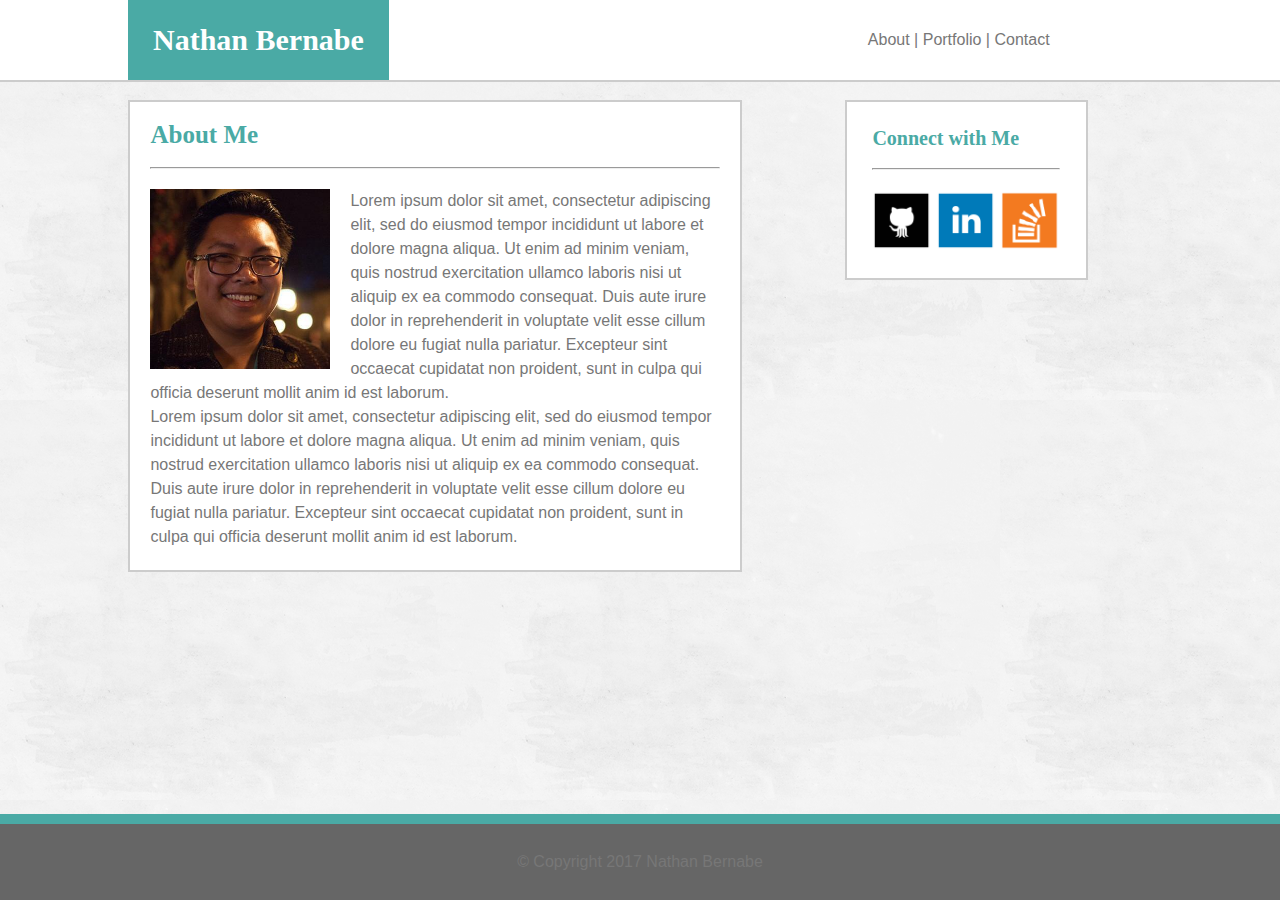
<file: index.html>
<!DOCTYPE html>
<html>
<head>
	<title>Nathan Bernabe - About Me</title>
	<meta name="viewport" content="width=device-width, initial-scale=1">
	<link rel="stylesheet" type="text/css" href="assets/css/reset.css">
	<link rel="stylesheet" type="text/css" href="assets/css/style.css">
</head>

<body>
	<header class="boxHeader">
		<h1 id="name">Nathan Bernabe</h1>
		<div class="pageLinks">
			<a href="#">About</a> |
			<a href="portfolio.html">Portfolio</a> |
			<a href="contact.html">Contact</a>
		</div>
	</header>

	<div id="space"></div>
<div class="container">
	<section class="clearfix" id="aboutMe">
		<h2>About Me</h2>
		<hr>
		<img id="profilePic" src="assets/images/profilePic.jpg" width="200" alt="Nathan Bernabe">
		<p id="bio">
			Lorem ipsum dolor sit amet, consectetur adipiscing elit, sed do eiusmod tempor incididunt ut labore et dolore magna aliqua. Ut enim ad minim veniam, quis nostrud exercitation ullamco laboris nisi ut aliquip ex ea commodo consequat. Duis aute irure dolor in reprehenderit in voluptate velit esse cillum dolore eu fugiat nulla pariatur. Excepteur sint occaecat cupidatat non proident, sunt in culpa qui officia deserunt mollit anim id est laborum.
		</p>
		<p id="bio">
			Lorem ipsum dolor sit amet, consectetur adipiscing elit, sed do eiusmod tempor incididunt ut labore et dolore magna aliqua. Ut enim ad minim veniam, quis nostrud exercitation ullamco laboris nisi ut aliquip ex ea commodo consequat. Duis aute irure dolor in reprehenderit in voluptate velit esse cillum dolore eu fugiat nulla pariatur. Excepteur sint occaecat cupidatat non proident, sunt in culpa qui officia deserunt mollit anim id est laborum.
		</p>
	</section>
</div>
<div class="container">	
	<section class="clearfix" id="connect">
		<h3>Connect with Me</h3>
		<hr>
		<a target="_blank" href="https://github.com/nbernabe09"><img src="assets/images/github.png" alt="GitHub" width="60"></a>
		<a target="_blank" href="https://www.linkedin.com/in/nathan-bernabe-9ab553a8/"><img src="assets/images/linkedin.png" alt="LinkedIn" width="60"></a>
		<a target="_blank" href="https://stackoverflow.com/users/8089806/nbernabe09?tab=profile"><img src="assets/images/overflow.png" alt="Stack Overflow" width="60"></a>
	</section>
</div>
<div id="space"></div>
	<footer class="bottom">
		&copy; Copyright 2017 Nathan Bernabe
	</footer>
</body>
</html>
</file>
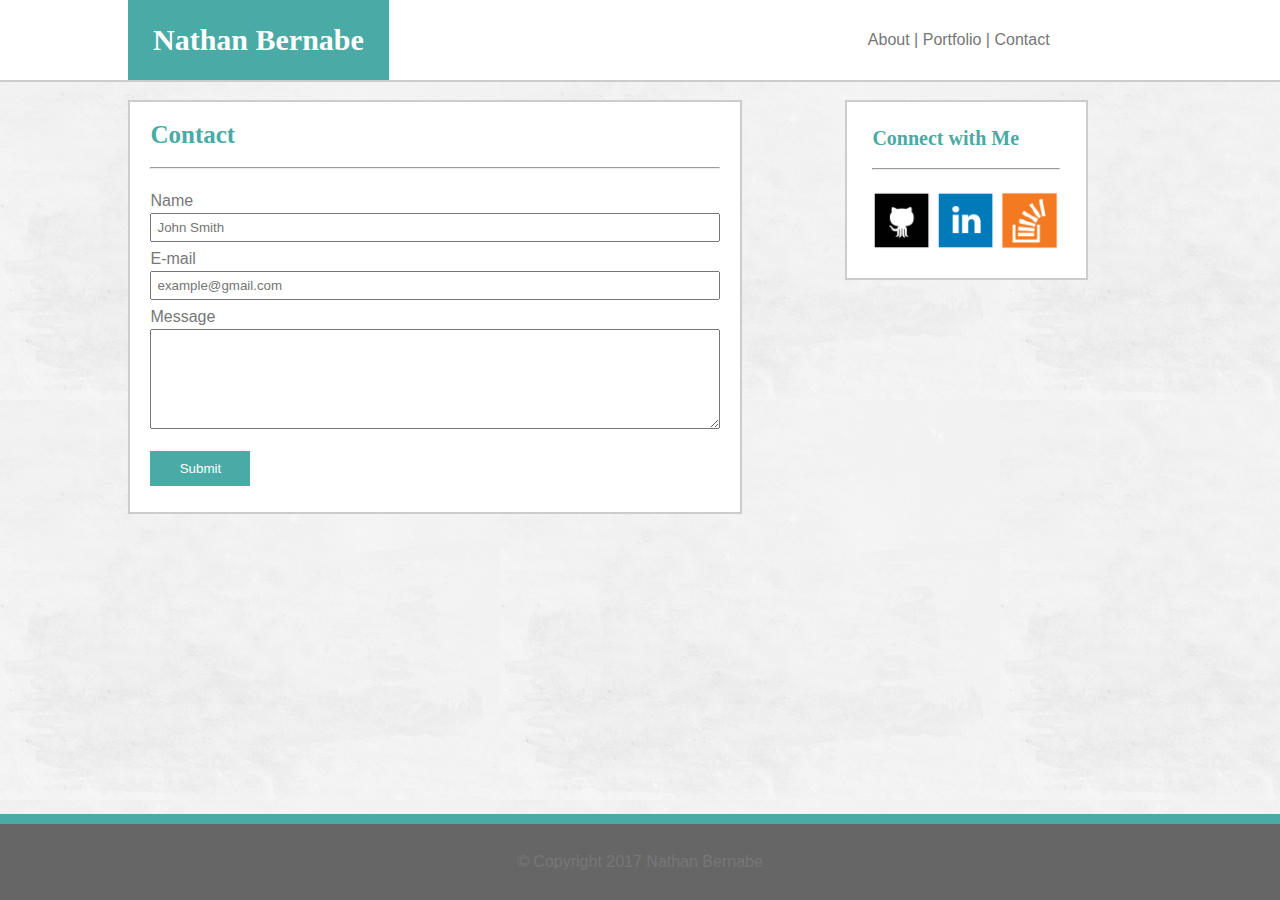
<file: contact.html>
<!DOCTYPE html>
<html>
<head>
	<title>Nathan Bernabe - Contact</title>
	<meta name="viewport" content="width=device-width, initial-scale=1">
	<link rel="stylesheet" type="text/css" href="assets/css/reset.css">
	<link rel="stylesheet" type="text/css" href="assets/css/style.css">
</head>

<body>
	<header class="boxHeader">
		<h1 id="name">Nathan Bernabe</h1>
		<div class="pageLinks">
			<a href="index.html">About</a> |
			<a href="portfolio.html">Portfolio</a> |
			<a href="#">Contact</a>
		</div>
	</header>

	<div id="space"></div>
<div class="container">
	<section id="contact">
		<h2>Contact</h2>
		<hr>
		<form action="mailto:nbernabe@uci.edu" method="post" enctype="text/plain">
			<p>Name</p>
			<p><input type="text" name="name" placeholder="John Smith"></p>
			<p>E-mail</p>
			<p><input type="text" name="mail" placeholder="example@gmail.com"></p>
			<p>Message</p>
			<p><textarea id="message" type="text" name="message"></textarea></p>
			<input id="submit" type="submit" value="Submit">
		</form>
	</section>
</div>
<div class="container">	
	<section id="connect">
		<h3>Connect with Me</h3>
		<hr>
		<a target="_blank" href="https://github.com/nbernabe09"><img src="assets/images/github.png" alt="GitHub" width="60"></a>
		<a target="_blank" href="https://www.linkedin.com/in/nathan-bernabe-9ab553a8/"><img src="assets/images/linkedin.png" alt="LinkedIn" width="60"></a>
		<a target="_blank" href="https://stackoverflow.com/users/8089806/nbernabe09?tab=profile"><img src="assets/images/overflow.png" alt="Stack Overflow" width="60"></a>
	</section>
</div>
<div id="space"></div>
	<footer class="bottom">
		&copy; Copyright 2017 Nathan Bernabe
	</footer>
</body>
</html>
</file>
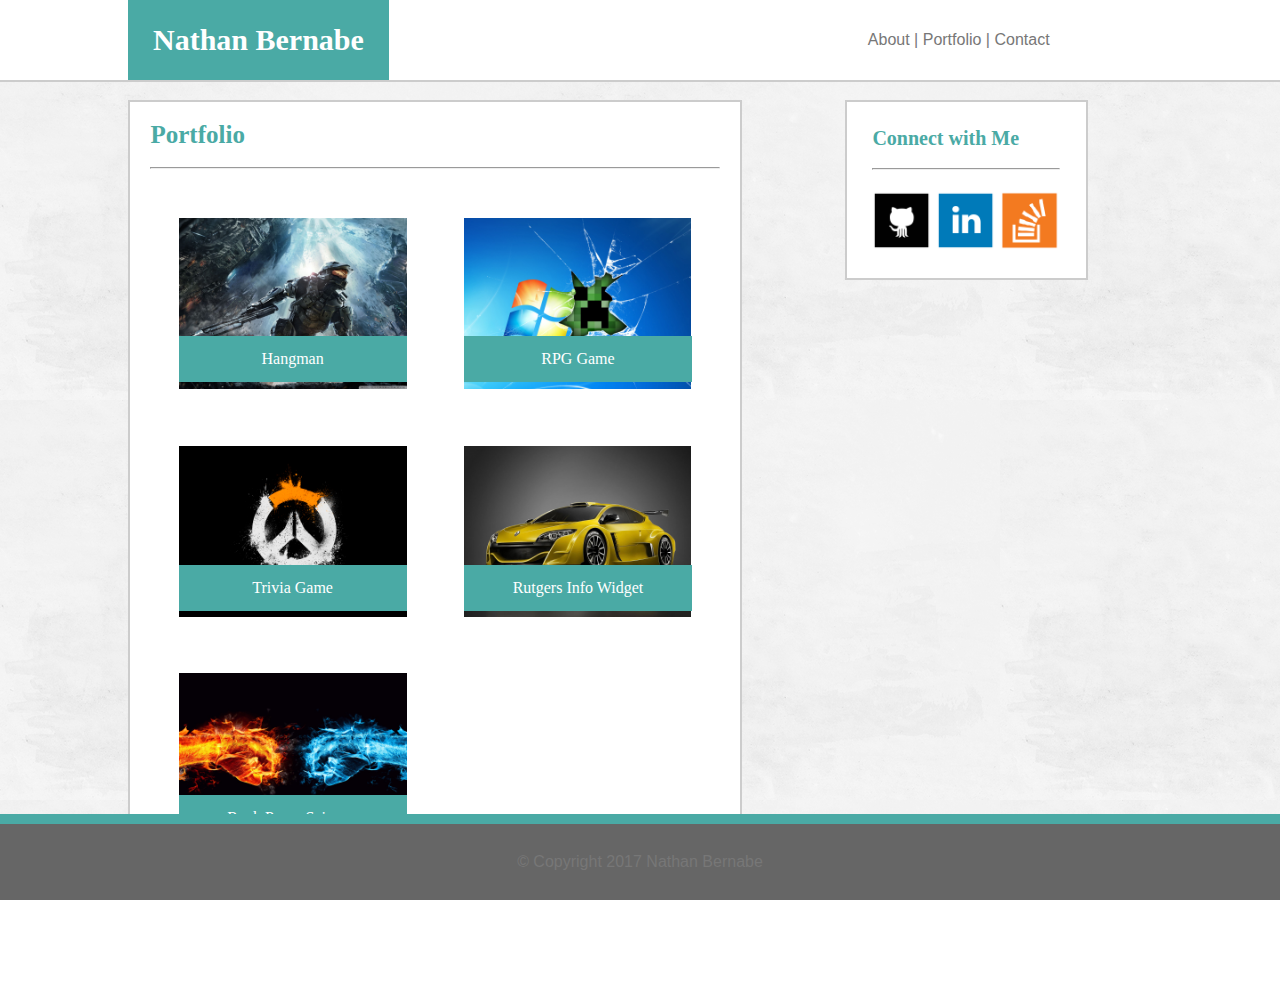
<file: portfolio.html>
<!DOCTYPE html>
<html>
<head>
	<title>Nathan Bernabe - Portfolio</title>
	<meta name="viewport" content="width=device-width, initial-scale=1">
	<link rel="stylesheet" type="text/css" href="assets/css/reset.css">
	<link rel="stylesheet" type="text/css" href="assets/css/style.css">
</head>

<body>
	<header class="boxHeader">
		<h1 id="name">Nathan Bernabe</h1>
		<div class="pageLinks">
			<a href="index.html">About</a> |
			<a href="#">Portfolio</a> |
			<a href="contact.html">Contact</a>
		</div>
	</header>

	<div id="space"></div>
<div class="container">
	<section class="clearfix" id="portfolio">
		<h2>Portfolio</h2>
		<hr>
		<!--a href="#"-->
			<img class="portfolioPics" src="assets/images/halo.jpg">
			<h4 id="hangman">Hangman</h4>
		<!--/a-->
		<!--a href="#"-->
			<img class="portfolioPics" src="assets/images/minecraft.jpg">
			<h4 id="rpgGame">RPG Game</h4>
		<!--/a-->
		<!--a href="#"-->
			<img class="portfolioPics" src="assets/images/overwatch.jpg">
			<h4 id="triviaGame">Trivia Game</h4>
		<!--/a-->
		<!--a href="#"-->
			<img class="portfolioPics" src="assets/images/renault.jpg">
			<h4 id="rutgers">Rutgers Info Widget</h4>
		<!--/a-->
		<!--a href="#"-->
			<img class="portfolioPics" src="assets/images/wallpaper.jpg">
			<h4 id="rps">Rock Paper Scissors</h4>
		<!--/a-->
	</section>
</div>
<div class="container">	
	<section id="connect">
		<h3>Connect with Me</h3>
		<hr>
		<a target="_blank" href="https://github.com/nbernabe09"><img src="assets/images/github.png" alt="GitHub" width="60"></a>
		<a target="_blank" href="https://www.linkedin.com/in/nathan-bernabe-9ab553a8/"><img src="assets/images/linkedin.png" alt="LinkedIn" width="60"></a>
		<a target="_blank" href="https://stackoverflow.com/users/8089806/nbernabe09?tab=profile"><img src="assets/images/overflow.png" alt="Stack Overflow" width="60"></a>
	</section>
</div>
<div id="space"></div>
	<footer class="bottom">
		&copy; Copyright 2017 Nathan Bernabe
	</footer>
</body>
</html>
</file>
<file: assets/css/style.css>
* {
  box-sizing: border-box;
}

a:link {
	color: #777777;
}

hr {
	margin: 20px 0;
}

body {
	color: #777777;
	background-image: url(../images/bg.png);
	background-attachment: fixed;
}

.boxHeader {
	z-index: 100;
  position: fixed;
  width: 100%;
  background: #ffffff;
  border-bottom: 2px solid #cccccc;
}

header {
	size: 500px;
	background-color: #ffffff;
	padding: 0 10%;
}

h1 {
	font-family: "Georgia", Times, Times New Roman, serif;
	color: white;
	font-size: 30px;
	font-weight: bold;
	background-color: #4aaaa5;
	float: left;
	padding: 25px;
}

.pageLinks {
	font-family: Arial, "Helvetica Neue", Helvetica, sans-serif;
	float: right;
	padding: 32px 0;
	padding-right: 10%;
}

.pageLinks a {
	color: #777777;
	text-decoration: none;
}

#space {
	height: 100px;
}

.container {
	padding: 0 10%;
	clear: both;
}

h2 {
	font-family: "Georgia", Times, Times New Roman, serif;
	color: #4aaaa5;
	font-size: 25px;
	font-weight: bold;
}

#aboutMe {
  /*position: relative;*/
  width: 60%;
  background: #ffffff;
  border: 2px solid #cccccc;
  padding: 2%;
  /*clear: both;*/
}

p {
	line-height: 1.5;
	font-family: Arial, "Helvetica Neue", Helvetica, sans-serif;

}

#profilePic {
	float: left;
	padding-right: 20px;
	clear: both;
}

#bio {
	font-family: Arial, "Helvetica Neue", Helvetica, sans-serif;
}

h3 {
	font-family: "Georgia", Times, Times New Roman, serif;
	color: #4aaaa5;
	font-size: 20px;
	font-weight: bold;
}

#connect {
	z-index: 99;
  position: fixed;
  top: 100px;
  right: 15%;
  background: #ffffff;
  border: 2px solid #cccccc;
  padding: 2%;
}

footer {
	z-index: 99;
	background-color: #666666;
	font-family: Arial, "Helvetica Neue", Helvetica, sans-serif;
	text-align: center;
	padding: 30px 0;
	border-top: 10px solid #4aaaa5;
	clear: both;
}

.bottom {
	position: fixed;
	right: 0;
	bottom: 0;
	left: 0;
	width: 100%
}

#contact {
  position: relative;
  width: 60%;
  background: #ffffff;
  border: 2px solid #cccccc;
  padding: 2%;
  clear: both;	
}

input {
	width: 100%;
	margin-bottom: 5px;
	padding: 5px;
}

#message {
	min-height: 100px;
	min-width: 100%;
	max-width: 100%;
	margin-bottom: 5px;
	padding: 5px;
}

#submit {
	margin-top: 10px;
	padding: 10px;
	width: 100px;
	background-color: #4aaaa5;
	color: #ffffff;
	border-width: 0
}

#portfolio {
  position: relative;
  width: 60%;
  background: #ffffff;
  border: 2px solid #cccccc;
  padding: 2%;
  clear: both;
}

.portfolioPics {
	width: 50%;
	float: left;
	padding: 5%;
}

.clearfix::after {
	content: "";
	display: block;
	clear: both;
}

h4 {
	position: absolute;
	z-index: 2;
	font-family: "Georgia", Times, Times New Roman, serif;
	background-color: #4aaaa5;
	color: #ffffff;
	width: 37.38%;
	margin: 4.6%;
	text-align: center;
	padding: 15px 0;
}

#hangman {
 top: 26%;
}

#rpgGame {
	top: 26%;
	left: 50.1%;
}

#triviaGame {
	top: 55%;
}

#rutgers {
	top: 55%;
	left: 50.1%;
}

#rps {
	top: 84%
}

@media screen and (max-width: 980px) {
	#aboutMe, #portfolio, #contact {
		padding: 4%;
	}

	#profilePic {
		width: 100%;
		padding-bottom: 10px;
		padding-right: 0;
	}

	#bio {
		line-height: 2;
	}

	.portfolioPics {
		width: 100%;
	}

	h4 {
		font-size: 20px;
		width: 77.75%;
		margin: 4.5%;
	}

	#hangman {
 		top: 18.5%;
	}

	#rpgGame {
		top: 37%;
		left: 6.67%;
	}

	#triviaGame {
		top: 55.5%;
	}

	#rutgers {
		top: 74%;
		left: 6.67%;
	}

	#rps {
		top: 92.4%
	}
}

@media screen and (max-width: 768px) {
	header {
		padding: 0 2%;
	}

	.container {
		padding: 0 2%;
	}

	.pageLinks {
		padding-right: 12px;
	}

	#aboutMe, #portfolio, #contact {
		width: 100%;
	}

	#profilePic {
		width: 50%;
		padding-right: 20px;
		padding-bottom: 0;
	}

	#connect {
		position: relative;
  	padding: 2%;
  	left: 0;
  	top: 0;
  	margin-top: 50px;
	}

	.portfolioPics {
		width: 50%;
		padding: 3%;
	}

	h4 {
		width: 40.5%;
	}

	#hangman {
 		top: 27%;
 		left: 2.3%;
	}

	#rpgGame {
		top: 27%;
		left: 48.25%;
	}

	#triviaGame {
		top: 55.5%;
		left: 2.3%;
	}

	#rutgers {
		top: 55.5%;
		left: 48.25%;
	}

	#rps {
		top: 84.5%;
		left: 2.3%;
	}
}

@media screen and (max-width: 640px) {
	.boxHeader {
		position: relative;
		height: auto;
	}

	header {
		padding: 0;
	}

	h1 {
		width: 100%;
		text-align: center;
	}

	.pageLinks {
		padding: 20px 0;
		width: 100%;
		text-align: center;
		border-bottom: 2px solid #cccccc;
		margin-bottom: 10px;
		background: #ffffff;
	}

	#profilePic {
		width: 100%;
		padding-right: 0; 
		padding-bottom: 20px;
	}

	.bottom {
		position: relative;
	}

		.portfolioPics {
		width: 100%;
	}

	h4 {
		font-size: 20px;
		width: 86.5%;
		margin: 4.5%;
	}

	#hangman {
 		top: 18.5%;
	}

	#rpgGame {
		top: 37.5%;
		left: 2.2%;
	}

	#triviaGame {
		top: 56.5%;
	}

	#rutgers {
		top: 75.5%;
		left: 2.2%;
	}

	#rps {
		top: 94.5%
	}
}
</file>
